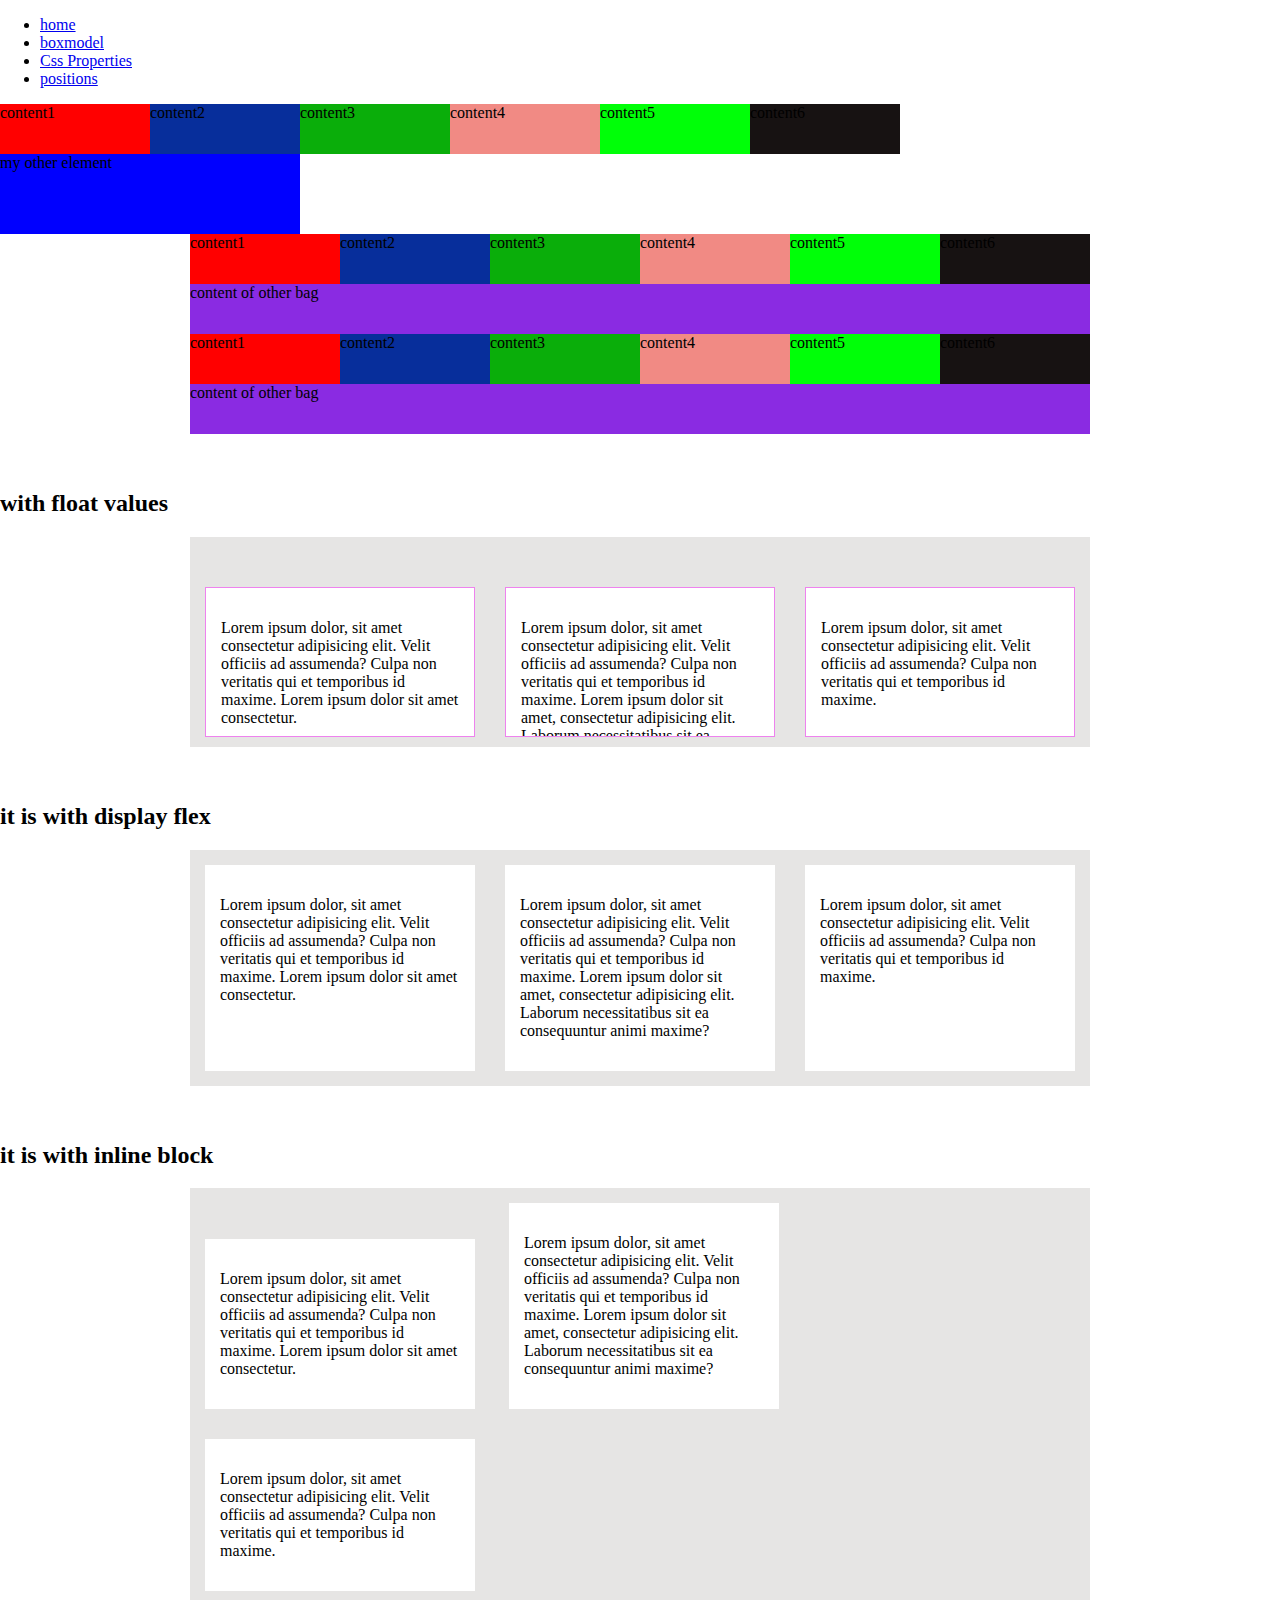
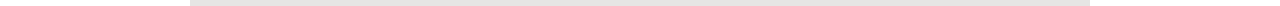
<file: index.html>
<!DOCTYPE html>
<html lang="en">
<head>
    <meta charset="UTF-8">
    <meta name="viewport" content="width=device-width, initial-scale=1.0">
    <title>divs</title>
    <link rel="stylesheet" href="main.css">
</head>

<ul>
    <li><a href="index.html">home</a></li>
    <li><a href="boxmodel.html">boxmodel</a></li>
    <li><a href="cssproperties.html">Css Properties</a></li>
    <li><a href="positions.html">positions</a></li>
</ul>
<body>
    <div class="one">content1</div>
    <div class="two">content2</div>
    <div class="three">content3</div>
    <div class="four">content4</div>
    <div class="five">content5</div>
    <div class="six">content6</div>
    <div class="clr"></div>

    <div class="other">my other element</div>

    <div class="bag">
        <div class="one">content1</div>
        <div class="two">content2</div>
        <div class="three">content3</div>
        <div class="four">content4</div>
        <div class="five">content5</div>
        <div class="six">content6</div>
        <div class="clr"></div>
    </div>

    <div class="scondbag">
        content of other bag
    </div>

    <div class="bag2">
        <div class="one">content1</div>
        <div class="two">content2</div>
        <div class="three">content3</div>
        <div class="four">content4</div>
        <div class="five">content5</div>
        <div class="six">content6</div>
       
    </div>

    <div class="scondbag">
        content of other bag
    </div

    <!-- to make arrage elements side side there are three ways
    1. by using float:left or right propety
    2. by using diplay:inline-block property
    3. by using display:flex property -->
    <br><br>

    <!-- //flat left drawbacks -->
     <h2>with float values</h2>
    <div class="bag2">
        <div class="item">
            <p>Lorem ipsum dolor, sit amet consectetur adipisicing elit. Velit officiis ad assumenda? Culpa non veritatis qui et temporibus id maxime. Lorem ipsum dolor sit amet consectetur.</p>
        </div>
        <div class="item">
            <p>Lorem ipsum dolor, sit amet consectetur adipisicing elit. Velit officiis ad assumenda? Culpa non veritatis qui et temporibus id maxime. Lorem ipsum dolor sit amet, consectetur adipisicing elit. Laborum necessitatibus sit ea consequuntur animi maxime?</p>
        </div>
        <div class="item">
            <p>Lorem ipsum dolor, sit amet consectetur adipisicing elit. Velit officiis ad assumenda? Culpa non veritatis qui et temporibus id maxime.</p>
        </div>
       
    </div>

    <br><br>
<h2>it is with display flex</h2>
    <!-- //flat left drawbacks -->
    <div class="bag3">
        <div class="item1">
            <p>Lorem ipsum dolor, sit amet consectetur adipisicing elit. Velit officiis ad assumenda? Culpa non veritatis qui et temporibus id maxime. Lorem ipsum dolor sit amet consectetur.</p>
        </div>
        <div class="item1">
            <p>Lorem ipsum dolor, sit amet consectetur adipisicing elit. Velit officiis ad assumenda? Culpa non veritatis qui et temporibus id maxime. Lorem ipsum dolor sit amet, consectetur adipisicing elit. Laborum necessitatibus sit ea consequuntur animi maxime?</p>
        </div>
        <div class="item1">
            <p>Lorem ipsum dolor, sit amet consectetur adipisicing elit. Velit officiis ad assumenda? Culpa non veritatis qui et temporibus id maxime.</p>
        </div>
       
    </div>

    <br><br>
<h2>it is with inline block</h2>
    <!-- //flat left drawbacks -->
    <div class="bag4">
        <div class="item2">
            <p>Lorem ipsum dolor, sit amet consectetur adipisicing elit. Velit officiis ad assumenda? Culpa non veritatis qui et temporibus id maxime. Lorem ipsum dolor sit amet consectetur.</p>
        </div>
        <div class="item2">
            <p>Lorem ipsum dolor, sit amet consectetur adipisicing elit. Velit officiis ad assumenda? Culpa non veritatis qui et temporibus id maxime. Lorem ipsum dolor sit amet, consectetur adipisicing elit. Laborum necessitatibus sit ea consequuntur animi maxime?</p>
        </div>
        <div class="item2">
            <p>Lorem ipsum dolor, sit amet consectetur adipisicing elit. Velit officiis ad assumenda? Culpa non veritatis qui et temporibus id maxime.</p>
        </div>
       
    </div>
</body>
</html>
</file>
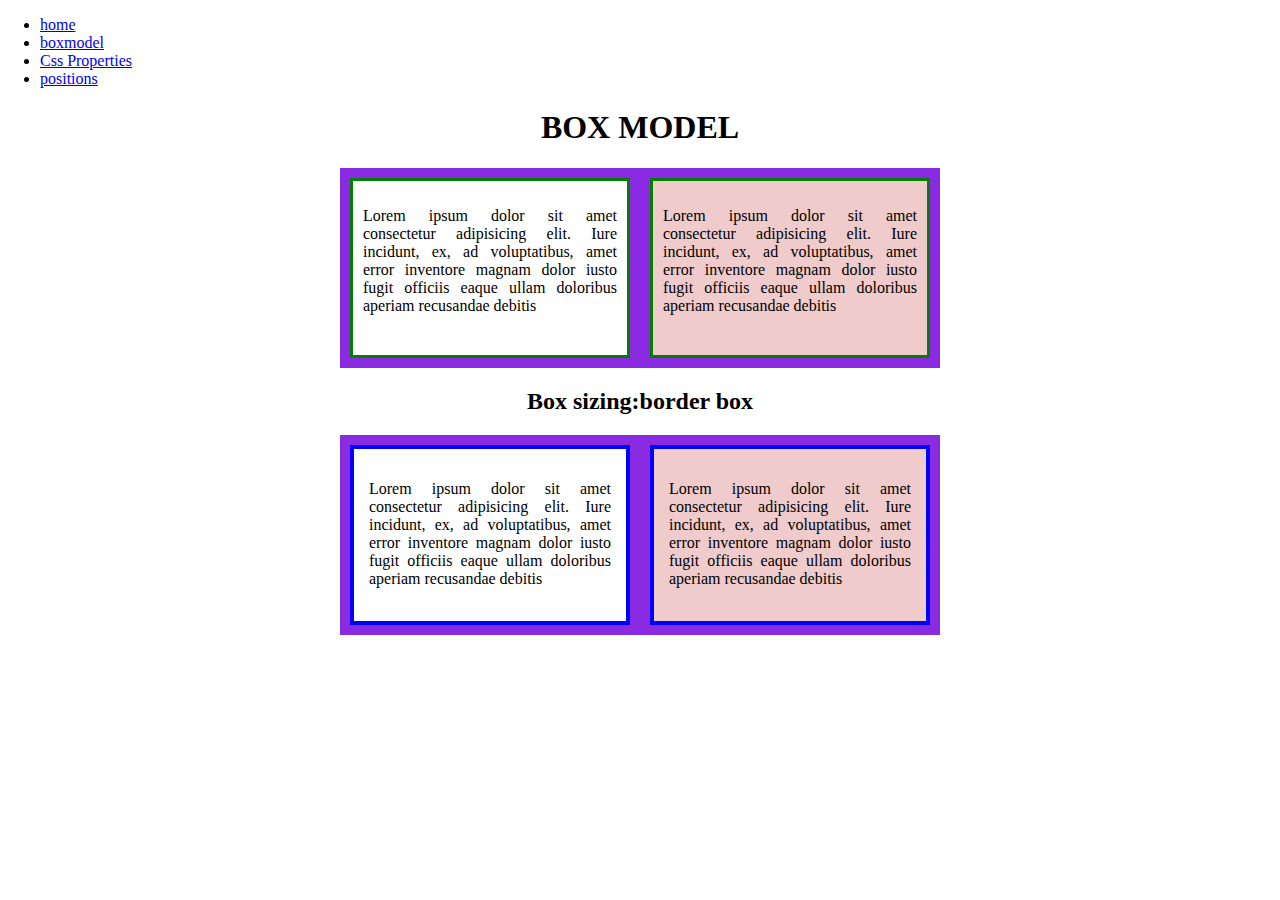
<file: boxmodel.html>
<!DOCTYPE html>
<html lang="en">
<head>
    <meta charset="UTF-8">
    <meta name="viewport" content="width=device-width, initial-scale=1.0">
    <title>divs</title>
    <link rel="stylesheet" href="main.css">
</head>


<body>
    <ul>
        <li><a href="index.html">home</a></li>
        <li><a href="boxmodel.html">boxmodel</a></li>
        <li><a href="cssproperties.html">Css Properties</a></li>
        <li><a href="positions.html">positions</a></li>
    </ul>
    <h1 class="tcenter">BOX MODEL</h1>

    <div class="model1">
        <div class="left">
            <p>Lorem ipsum dolor sit amet consectetur adipisicing elit. Iure incidunt, ex, ad voluptatibus, amet error inventore magnam dolor iusto fugit officiis eaque ullam doloribus aperiam recusandae debitis  </p>
        </div>
        <div class="right">
            <p>Lorem ipsum dolor sit amet consectetur adipisicing elit. Iure incidunt, ex, ad voluptatibus, amet error inventore magnam dolor iusto fugit officiis eaque ullam doloribus aperiam recusandae debitis  </p>
        </div>
    </div>

<h2 class="tcenter">Box sizing:border box</h2>

    <div class="model2">
        <div class="left1">
            <p>Lorem ipsum dolor sit amet consectetur adipisicing elit. Iure incidunt, ex, ad voluptatibus, amet error inventore magnam dolor iusto fugit officiis eaque ullam doloribus aperiam recusandae debitis  </p>
        </div>
        <div class="right1">
            <p>Lorem ipsum dolor sit amet consectetur adipisicing elit. Iure incidunt, ex, ad voluptatibus, amet error inventore magnam dolor iusto fugit officiis eaque ullam doloribus aperiam recusandae debitis  </p>
        </div>
    </div>
</body>
</html>
</file>
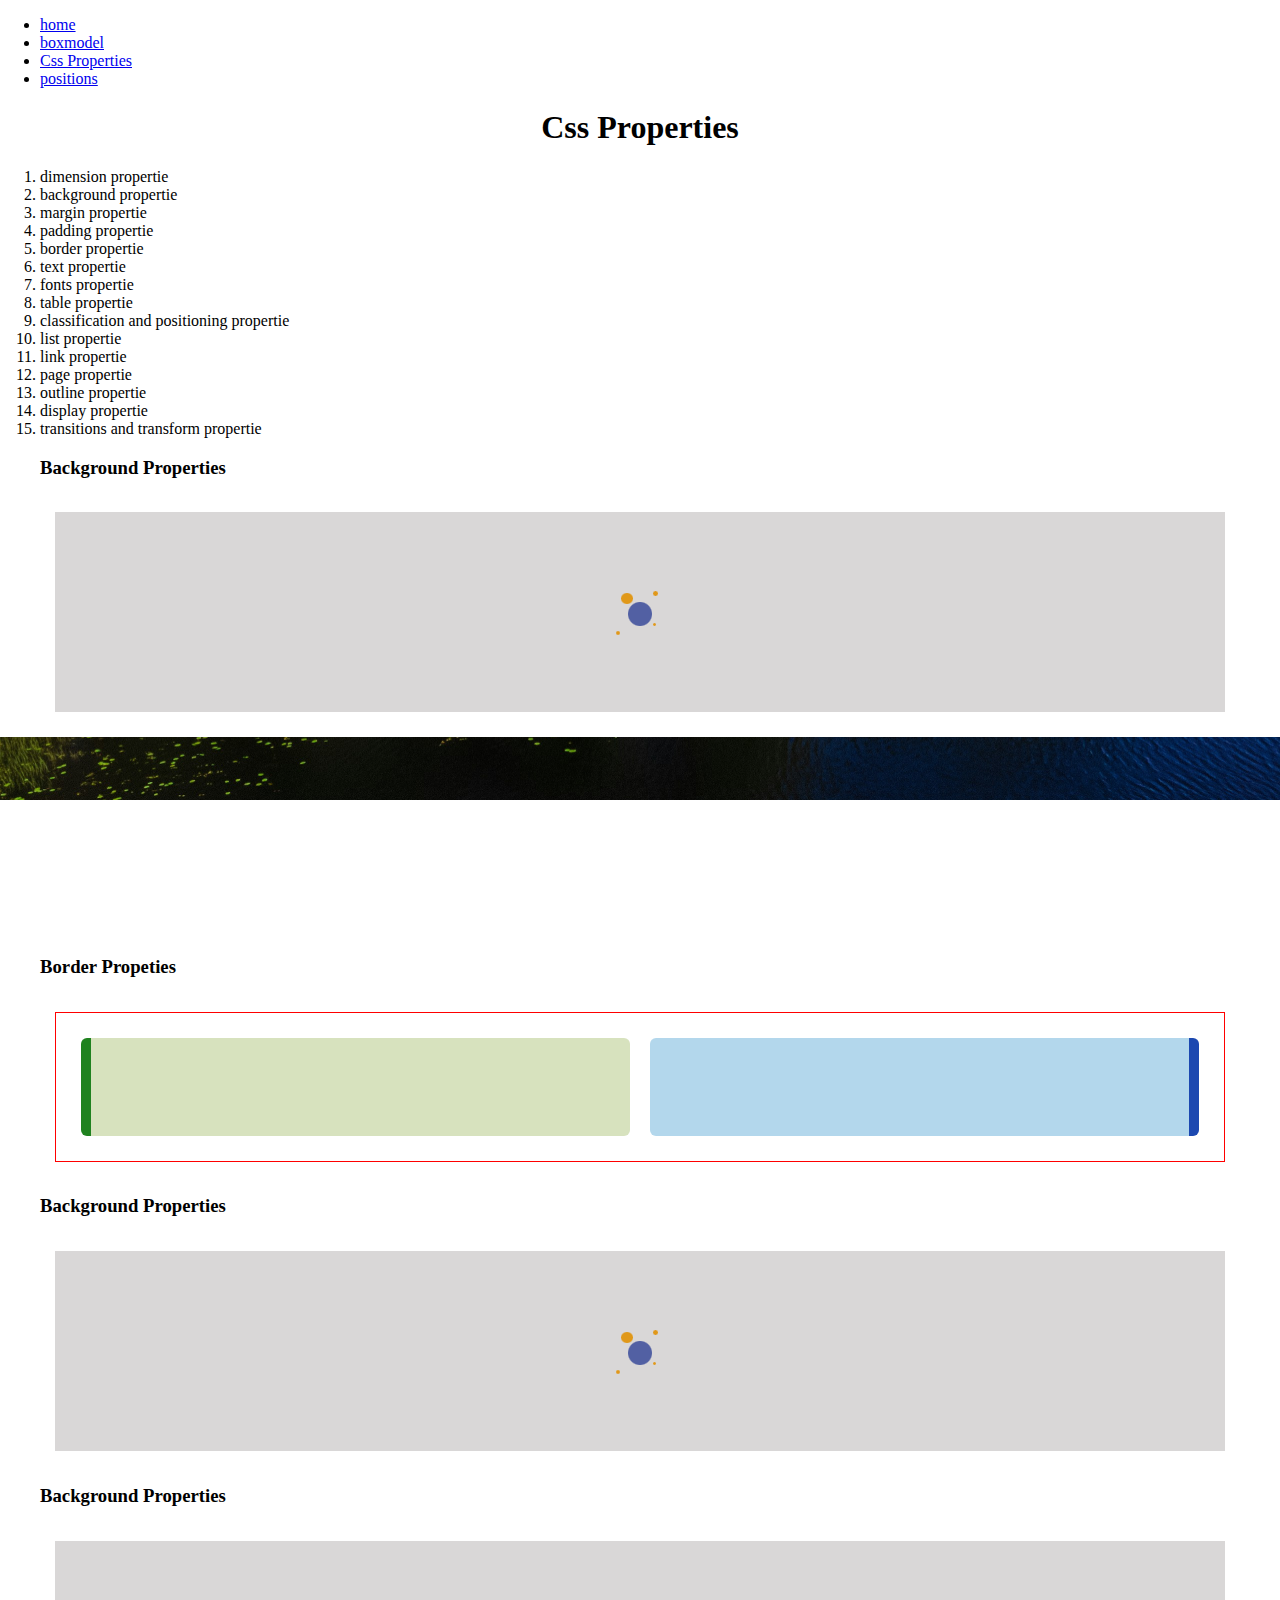
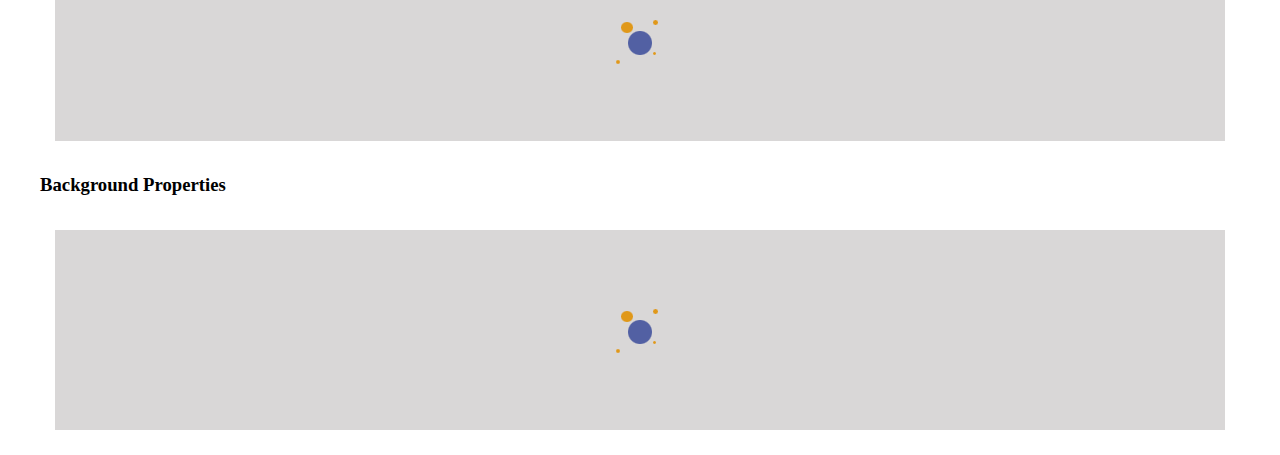
<file: cssproperties.html>
<!DOCTYPE html>
<html lang="en">
<head>
    <meta charset="UTF-8">
    <meta name="viewport" content="width=device-width, initial-scale=1.0">
    <title>divs</title>
    <link rel="stylesheet" href="main.css">
</head>


<body>
    <ul>
        <li><a href="index.html">home</a></li>
        <li><a href="boxmodel.html">boxmodel</a></li>
        <li><a href="cssproperties.html">Css Properties</a></li>
        <li><a href="positions.html">positions</a></li>
    </ul>
    <h1 class="tcenter">Css Properties</h1>
<ol>
    <li>dimension propertie</li>
    <li>background propertie</li>
    <li>margin propertie</li>
    <li>padding propertie</li>
    <li>border propertie</li>
    <li>text propertie</li>
    <li>fonts propertie</li>
    <li>table propertie</li>
    <li>classification and positioning propertie</li>
    <li>list propertie</li>
    <li>link propertie</li>
    <li>page propertie</li>
    <li>outline propertie</li>
    <li>display propertie</li>
    <li>transitions and transform propertie</li>
</ol>

<div class="container">

    <!-- information about background properties -->
     <h3>Background Properties</h3>
    <div class="row">
        <div class="bgproperties">

        </div>
    </div>
</div>
<div class="container-fluid">
    <div class="fullwidthbg">

    </div>
</div>

<div class="container">

    <!-- information about background properties -->
     <h3>Border Propeties</h3>
    <div class="row">
        <div class="borderproperties">
            <div class="bleft"></div>
            <div class="bright"></div>
        </div>
    </div>
</div>


<div class="container">

    <!-- information about background properties -->
     <h3>Background Properties</h3>
    <div class="row">
        <div class="bgproperties">

        </div>
    </div>
</div>


<div class="container">

    <!-- information about background properties -->
     <h3>Background Properties</h3>
    <div class="row">
        <div class="bgproperties">

        </div>
    </div>
</div>


<div class="container">

    <!-- information about background properties -->
     <h3>Background Properties</h3>
    <div class="row">
        <div class="bgproperties">

        </div>
    </div>
</div>



  
</body>
</html>
</file>
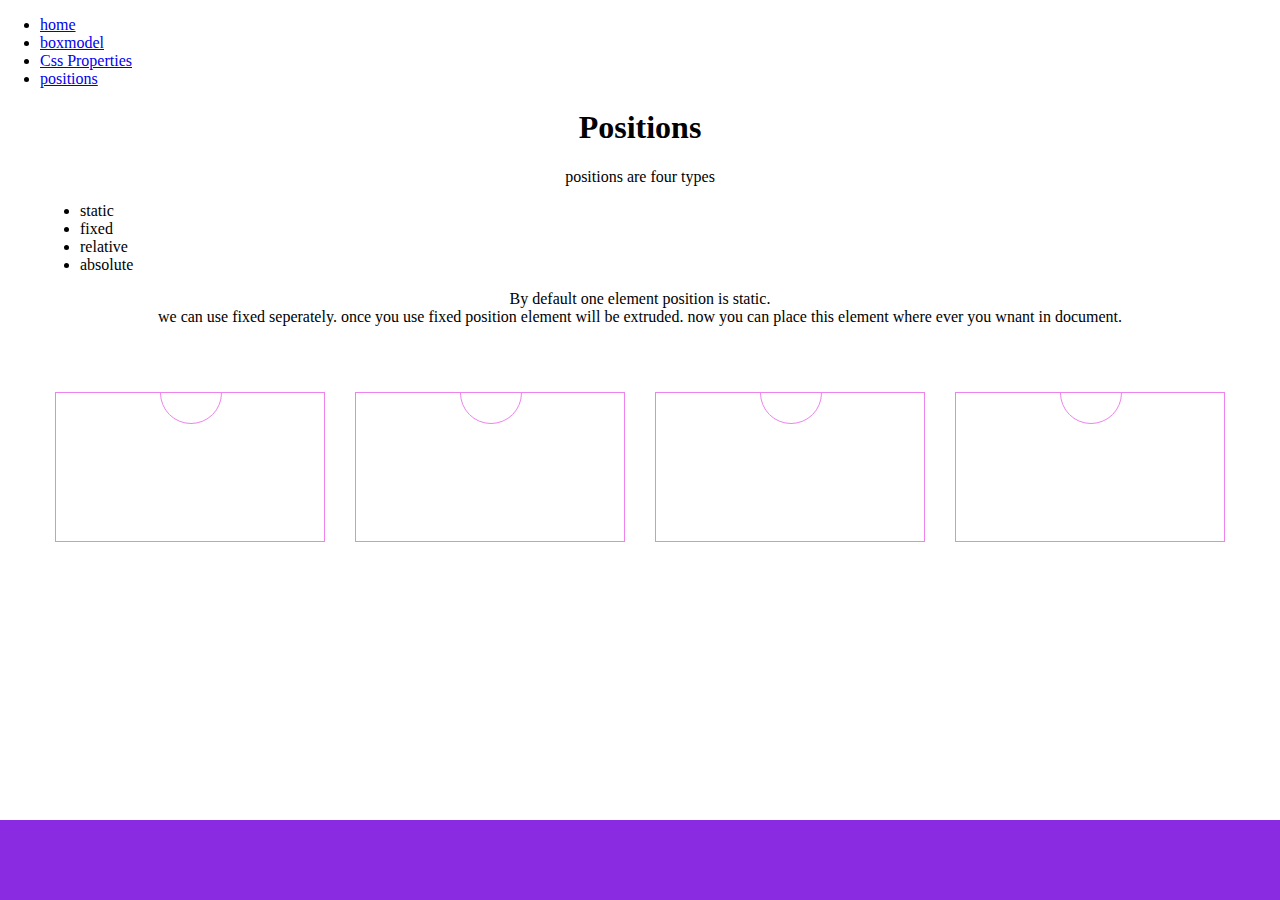
<file: positions.html>
<!DOCTYPE html>
<html lang="en">
<head>
    <meta charset="UTF-8">
    <meta name="viewport" content="width=device-width, initial-scale=1.0">
    <title>divs</title>
    <link rel="stylesheet" href="main.css">
</head>


<body>
    <ul>
        <li><a href="index.html">home</a></li>
        <li><a href="boxmodel.html">boxmodel</a></li>
        <li><a href="cssproperties.html">Css Properties</a></li>
        <li><a href="positions.html">positions</a></li>
    </ul>

    <div class="container">
    <h1 class="tcenter">Positions</h1>
    <p class="tcenter">
        positions are four types
        <ul>
            <li>static</li>
            <li>fixed</li>
            <li>relative</li>
            <li>absolute</li>
        </ul>
    </p>

    <p class="tcenter">
        By default one element position is static.<br>
        we can use fixed seperately. once you use fixed position element will be extruded. now you can place
        this element where ever you wnant in document.
    </p>
</div>

<div class="container">
    <div class="abrow">
        <div class="item">
            <div class="circle"></div>
            <div class="itemh"></div>
        </div>
        <div class="item">
            <div class="circle"></div>
            <div class="itemh"></div>
        </div>
        <div class="item">
            <div class="circle"></div>
            <div class="itemh"></div>
        </div>
        <div class="item">
            <div class="circle"></div>
            <div class="itemh"></div>
        </div>
    </div>
</div>

<div class="footerfixed"></div>

    
</body>
</html>
</file>
<file: main.css>
body{
    margin: 0px;
    padding: 0px;
}
.one,.two,.three,.four,.five,.six{
    width:150px;
    height:50px;
    float: left;
}

.one{
    background-color: red;
   
}

.two{
    background-color: rgb(7, 46, 155);
   
}

.three{
    background-color: rgb(10, 174, 10);
}

.four{
    background-color: rgb(241, 138, 132);
}

.five{
    background-color: rgb(0, 255, 8);
}
.six{
    background-color: rgb(23, 18, 18);
}

.clr{
    clear:both;
}

.other{
    width:300px;
    height:80px;
    background-color: blue;

}

.bag{
    width:900px;
    height:auto;
    margin:auto;
}


.bag2{
    width:900px;
    height:auto;
    margin:auto;
    background-color: rgb(230, 229, 228);
}


.bag3{
    width:900px;
    height:auto;
    margin:auto;
    background-color: rgb(230, 229, 228);
    display: flex;
}

.bag4{
    width:900px;
    height:auto;
    margin:auto;
    background-color: rgb(230, 229, 228);
  
}

.bag2::after{
    clear: both;
    display: block;
    content:"";
}
.scondbag{
    width:900px;
    height:50px;
    background-color: blueviolet;
    margin: auto;
}

.item{
    width:240px;
    margin:15px;
    background-color: white;
    padding: 15px;
    float:left;

}

.item1{
    width:240px;
    margin:15px;
    background-color: white;
    padding: 15px;
    

}


.item2{
    width:240px;
    margin:15px;
    background-color: white;
    padding: 15px;
    display: inline-block;
    

}

.tcenter{
    text-align: center;
}

.model1{
    width:600px;
    height:200px;
    background-color: blueviolet;
    margin:auto;
}

.left,.right{
    width:254px;
    height:154px;
    float:left;
    margin:10px;
    padding:10px;
    border:3px solid green;
}

.left{
    background-color: white;
}
.right{
    background-color: rgb(239, 203, 203);
}

.model1 p{
    text-align: justify;
}



/* box sizing border box */

.model2{
    width:600px;
    height:200px;
    background-color: blueviolet;
    margin:auto;
   
}

.left1,.right1{
    width:280px;
    height:180px;
    float:left;
    margin:10px;
    padding:15px;
    box-sizing: border-box;
    border: 4px solid blue;

}

.left1{
    background-color: white;
}
.right1{
    background-color: rgb(239, 203, 203);
}

.model2 p{
    text-align: justify;
}

.container{
    width:1200px;
    height:auto;
    margin:auto;
}
.row{
    margin:10px 0px;
    width:auto;
    height:auto;
    padding:15px;
    box-sizing: border-box;
}

.abrow{
    margin:10px 0px;
    width:auto;
    height:auto;
   
   
}

.abrow:after{
    clear:both;
    content:"";
    display: block;
}

.container-fluid{
    width:100%;
    height:auto;
}

.bgproperties{
    height:200px;
    background-color: rgb(217, 215, 215);
    background-image: url(images/bg.png);
    background-repeat: no-repeat;
    background-position: center center;
}

.fullwidthbg{
    height:200px;
    background-image: url(images/fullbg.png);
    background-repeat: no-repeat;
    background-attachment: fixed;
}

.borderproperties{
    width:100%;
    height:150px;
    box-sizing: border-box;
    border:1px solid red;
    padding:15px;
}

.bleft,.bright{
    margin:10px;
    box-sizing: border-box;
    width:549px;
    height:98px;
    float: left;
    border-radius: 6px;


}

.bleft{
    background-color: rgb(215, 226, 190);
    border-left:10px solid rgb(31, 130, 31);
}
.bright{background-color: rgb(179, 215, 236);
    border-right:10px solid rgb(28, 72, 176)}


.footerfixed{
    width:100%;
    height:80px;
    background-color: blueviolet;
    position: fixed;
    bottom: 0px;
    left:0px;
}

.item{
    margin:50px 15px 10px 15px;
    width:270px;
    float: left;
    height: 150px;
    box-sizing: border-box;
    border:1px solid violet;
    position: relative;
    overflow: hidden;
}

.itemh{
    width:270px;
    height:90px;
    background-color: rgba(0,0,0,0.5);
    position: absolute;
    top:150px;
    left:0px;
    transition: all ease-in-out 0.5s;
}

.item:hover .itemh{
    top:60px;
}

.circle{
    width:60px;
    height:60px;
    background-color: white;
    border:1px solid violet;
    border-radius: 50%;
    position: absolute;
    left:104px;
    top:-31px;
}
</file>
